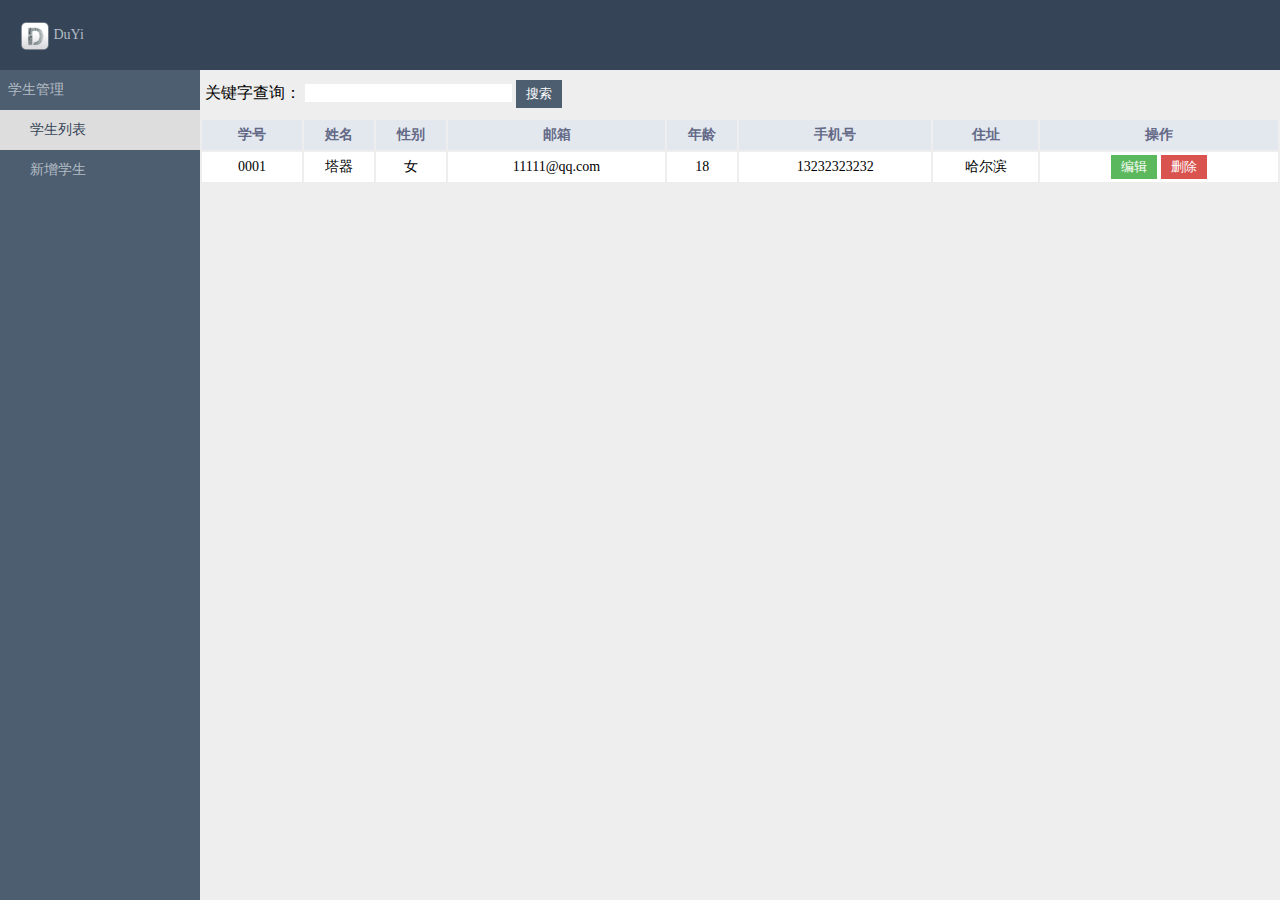
<file: index.html>
<!DOCTYPE html>
<html lang="en">

<head>
    <meta charset="UTF-8">
    <meta name="viewport" content="width=device-width, initial-scale=1.0">
    <meta http-equiv="X-UA-Compatible" content="ie=edge">
    <title>Document</title>
    <link rel="stylesheet" href="./index.css">
    <link rel="stylesheet" href="./turnpage/index.css">
    <link rel="icon" href="./images/logo.ico">
</head>

<body>
    <div class="header">
        <div class="logo">
            <img src="./images/logo.png" alt="DuYi">
            <span>DuYi</span>
        </div>
    </div>
    <div class="menu">
        <dl class="menu-list">
            <dt>学生管理</dt>
            <dd class="active" data-id="student-list">学生列表</dd>
            <dd data-id="student-add">新增学生</dd>
        </dl>
    </div>
    <div class="content">
        <div id="student-add">
            <form id="student-add-form">
                <div><label for="name">姓名</label><input id="name" name="name" type="text"></div>
                <div><label for="sex">性别</label><input type="radio" name="sex" id="male" value="0" checked>
                    <label for="male" class="sex">男</label><input type="radio" name="sex" value="1" id="female">
                    <label for="female" class="sex">女</label>
                </div>
                <div><label for="email">邮箱</label><input type="text" name="email" id="email"></div>
                <div><label for="number">学号</label><input type="text" id="number" name="sNo"></div>
                <div><label for="birth">出生年</label><input type="text" id="birth" name="birth"></div>
                <div><label for="phone">手机号</label><input type="text" id="phone" name="phone"></div>
                <div><label for="address">住址</label><input type="text" id="address" name="address"></div>
                <div><label for=""></label>

                    <input type="submit" id="student-add-btn" class="btn" value="提交">
                    <input type="reset" class="btn" value="重置">
                </div>
            </form>
        </div>
        <div id="student-list">
            <div class="search">
                <label for="search-inp">关键字查询：</label>
                <input type="text" id="search-inp">
                <button id="search-btn">搜索</button>
            </div>
            <table>
                <thead>
                    <tr>
                        <th width="100">学号</th>
                        <th>姓名</th>
                        <th>性别</th>
                        <th>邮箱</th>
                        <th>年龄</th>
                        <th>手机号</th>
                        <th>住址</th>
                        <th>操作</th>
                    </tr>
                </thead>
                <tbody id="tbody">
                    <tr>
                        <td>0001</td>
                        <td>塔器</td>
                        <td>女</td>
                        <td>11111@qq.com</td>
                        <td>18</td>
                        <td>13232323232</td>
                        <td>哈尔滨</td>
                        <td>
                            <button class="btn edit">编辑</button>
                            <button class="btn delete">删除</button>
                        </td>
                    </tr>
                </tbody>
            </table>
            <div id="page"></div>
            <div class="modal">
                <div class="mask"></div>
                <div class="modal-content">
                    <h3>编辑表单</h3>
                    <form id="studnet-edit-form">
                        <div><label for="edit-name">姓名</label><input id="edit-name" type="text" name="name"></div>
                        <div><label for="sex">性别</label><input type="radio" name="sex" id="edit-male" value="0" checked>
                            <label for="edit-male" class="sex">男</label><input type="radio" name="sex" value="1"
                                id="edit-female">
                            <label for="edit-female" class="sex">女</label>
                        </div>
                        <div><label for="edit-email">邮箱</label><input name="email" type="text" id="edit-email"></div>
                        <div><label for="edit-number">学号</label><input name="sNo" readonly type="text" id="edit-number">
                        </div>
                        <div><label for="edit-birth">出生年</label><input name="birth" type="text" id="edit-birth"></div>
                        <div><label for="edit-phone">手机号</label><input name="phone" type="text" id="edit-phone"></div>
                        <div><label for="edit-address">住址</label><input type="text" name="address" id="edit-address">
                        </div>
                        <div><label for=""></label>
                            <input type="submit" id="student-edit-btn" class="btn" value="提交">
                        </div>
                    </form>
                </div>
            </div>
        </div>
    </div>
    <script src="./jquery-3.3.1.js"></script>
    <script src="./turnpage/index.js"></script>
    <script src="./jqIndex.js"></script>
</body>

</html>
</file>
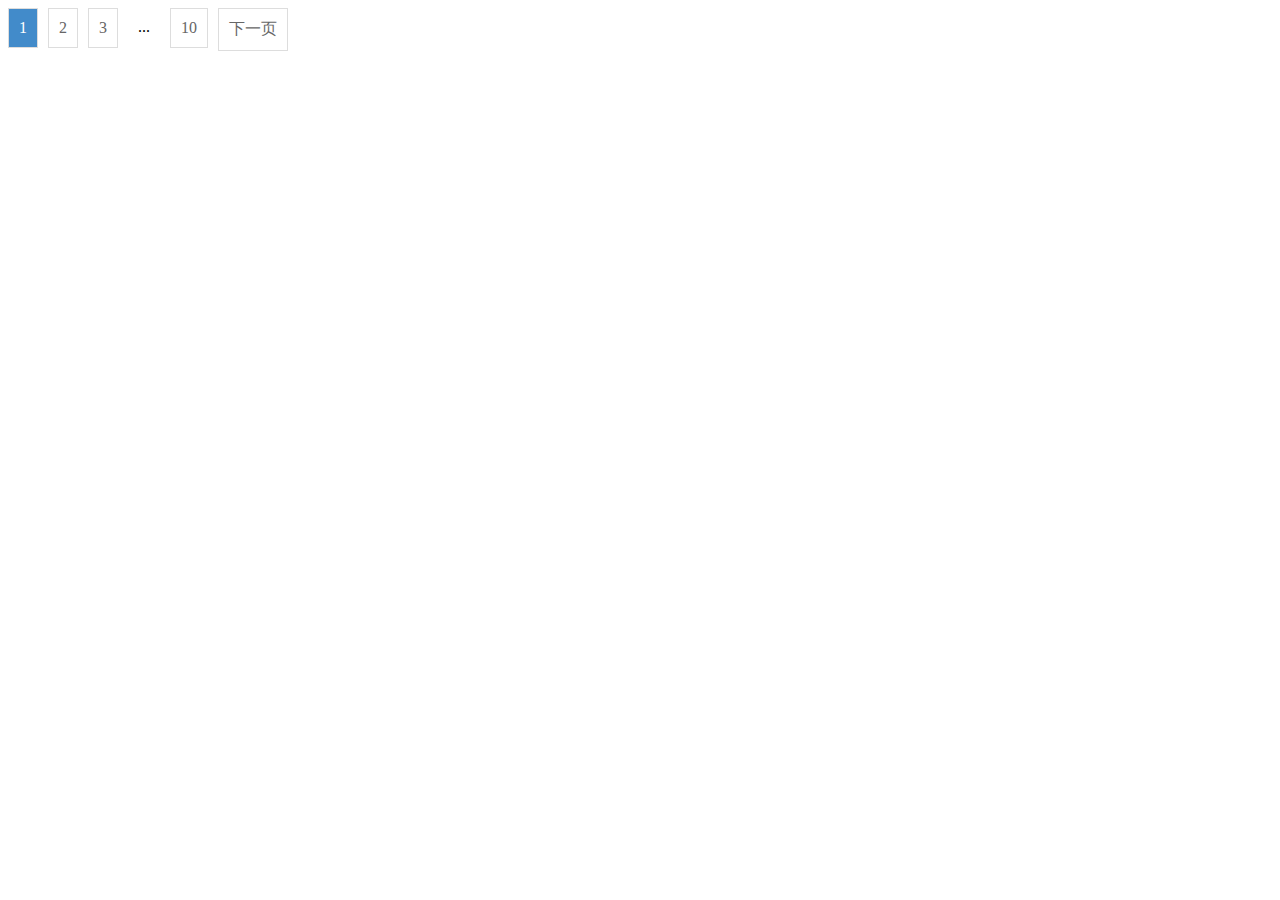
<file: turnpage/index.html>
<!DOCTYPE html>
<html lang="en">
<head>
  <meta charset="UTF-8">
  <meta name="viewport" content="width=device-width, initial-scale=1.0">
  <meta http-equiv="X-UA-Compatible" content="ie=edge">
  <title>Document</title>
  <link rel="stylesheet" href="./index.css">
</head>
<body>
    <div class="demo"></div>
    <script src="../jquery-3.3.1.js"></script>
    <script src="./index.js"></script>
    <script>
      $('.demo').turnpage({
        nowPage: 1,
        allPage: 10,
        changePage: function (page) {
          console.log(page)
        }
      })
    </script>
</body>
</html>
</file>
<file: index.css>
* {
    padding: 0;
    margin: 0;
}
html , body{
    height: 100%;
    overflow: hidden;
}
.header {
    height: 70px;
    background-color: #354457;
    line-height: 70px;
}
.header .logo {
    width: 200px;
    color: #b3bcc5;
    font-size: 14px;
    margin-left: 20px;
}
.header .logo img {
    width: 30px;
    height: 30px;
    vertical-align: middle;
}
.menu {
    width: 200px;
    height: calc(100% - 70px);
    background-color: #4d5e70;
    color: #b3bcc5;
    font-size: 14px;
    line-height: 40px;
    float: left;
}
.menu dl dt {
    padding-left: 8px;
}
.menu dl dd {
    padding-left: 30px;
    cursor: pointer;
}
.menu dl dd:hover {
    color: #354457;
    background-color: rgba(255, 255, 255, 0.5);
}
.menu dl dd.active {
    background-color: #ddd;
    color: #354457;
}
.content {
    /* calc() 用来计算不同的单位值
     */
    width: calc(100% - 200px);
    height:  calc(100% - 70px);
    float: left;
    background-color: #eee;
    position: relative;
}
.content > div {
    display: none;
    position: absolute;
    width: 100%;
    height: 100%;
}
.content div.content-active {
    display: block;
}
.content form {
    width: 450px;
    margin: 100px auto;
}
form label {
    width: 100px;
    text-align: right;
    display: inline-block;
    margin-right: 10px;
}
form label.sex {
    width: 20px;
}
form > div {
    margin: 10px;
}
#student-add-form .btn {
    padding: 5px 25px;
}
#student-list table {
    width: 100%;
    text-align: center;
    line-height: 30px;
    font-size: 14px;
}
#student-list table thead {
    background-color: #e3e8ee;
    color: #646987;
}
#student-list table tbody {
    background-color: #fff;
}

#student-list table .btn {
    border: none;
    outline: none;
    padding: 3px 10px;
    color: #fff;
}
#student-list table .btn.edit {
    background-color: #5cb85c;
}
#student-list table .btn.delete {
    background-color: #d9534f;
}
.modal {
    display: none;
    position: fixed;
    right: 0;
    left: 0;
    top: 0;
    bottom: 0;
}
.modal-content {
    position: absolute;
    left: 50%;
    top: 50%;
    margin-left: -250px;
    margin-top: -225px;
    width: 500px;
    height: 450px;
    background-color: #fff;
}
.mask {
    position: fixed;
    left: 0;
    top: 0;
    bottom: 0;
    right: 0;
    background-color: rgba(0, 0, 0, 0.5);
}
.content h3 {
    padding: 16px 30px;
}
#student-edit-form {
    margin-top: 0;;
}

.content #student-list {
    display: block;
}
.search {
    padding: 10px 5px;
}
.search #search-inp {
    border: none;
    outline: none;
    font-size: 16px;
}
.search #search-btn {
    background-color: #4d5e70;
    color: #fff;
    padding: 5px 10px;
    border: none;
    outline: none;
    cursor: pointer;
}
</file>
<file: turnpage/index.css>
ul.my-turn-page, ul.my-turn-page li{
  padding: 0;
  margin: 0;
}

ul.my-turn-page li {
  list-style: none;
  float: left;
  padding: 10px;
  border: 1px solid #ddd;
  color: #666;
  margin-right: 10px;
  cursor: pointer;
}
ul.my-turn-page span {
  float: left;
  margin-right: 10px;
  padding: 10px;
  /* vertical-align: middle; */
}
ul.my-turn-page li.current-page {
  background-color: #428bca;
  color: #fff;
}
</file>
